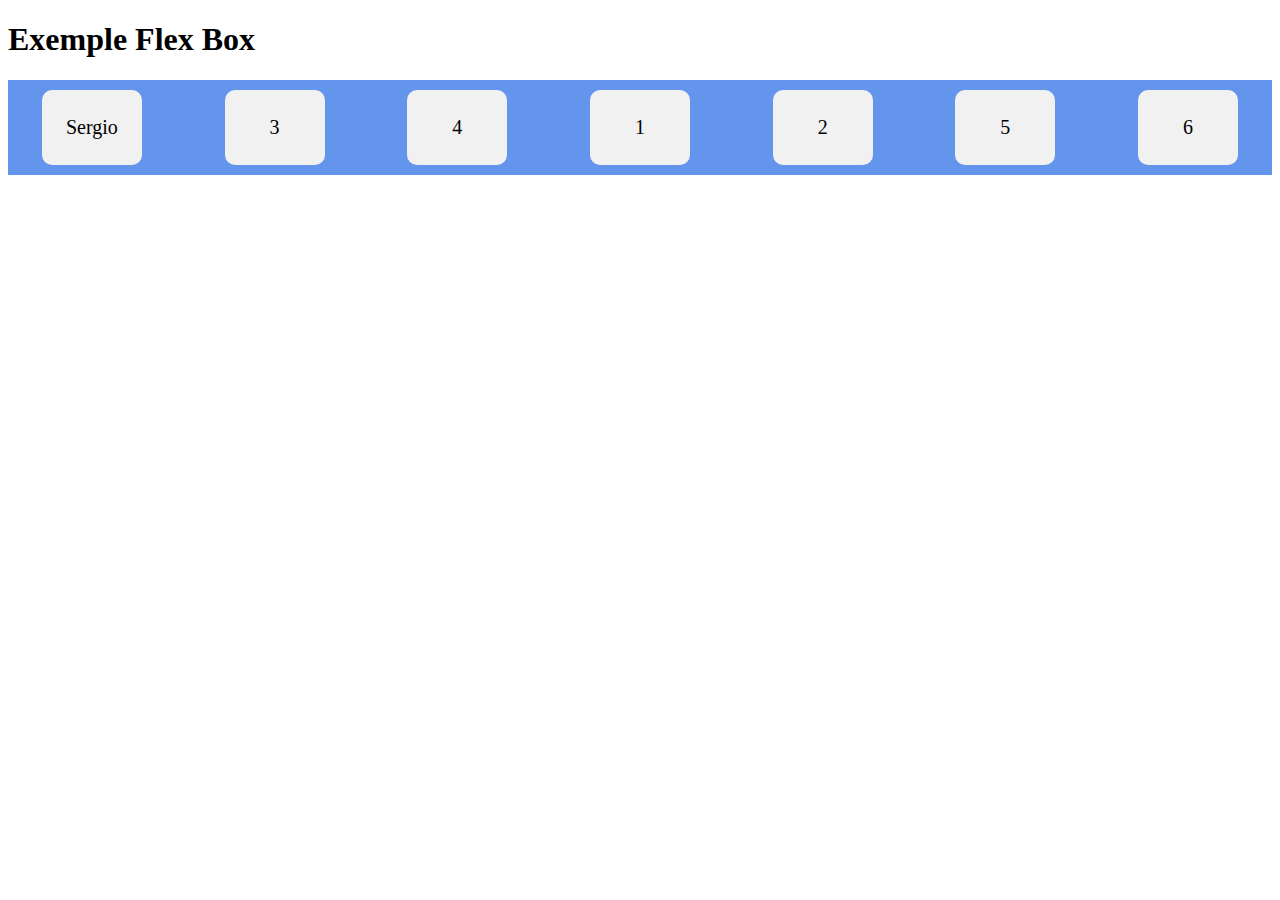
<file: ExemplesFlex/index.html>
<!DOCTYPE html>
<html lang="en">
<head>
    <meta charset="UTF-8">
    <link rel="stylesheet" href="style.css">
</head>
<body>
    <h1>Exemple Flex Box</h1>
    <div class="contenidor-flex">
        <div class="c1">1</div>
        <div class="c2">2</div>
        <div class="c3">3</div>
        <div class="c4">4</div>
        <div class="c5">5</div>
        <div class="c6">6</div>
        <div class="s">Sergio</div>
    </div>
</body>
</html>
</file>
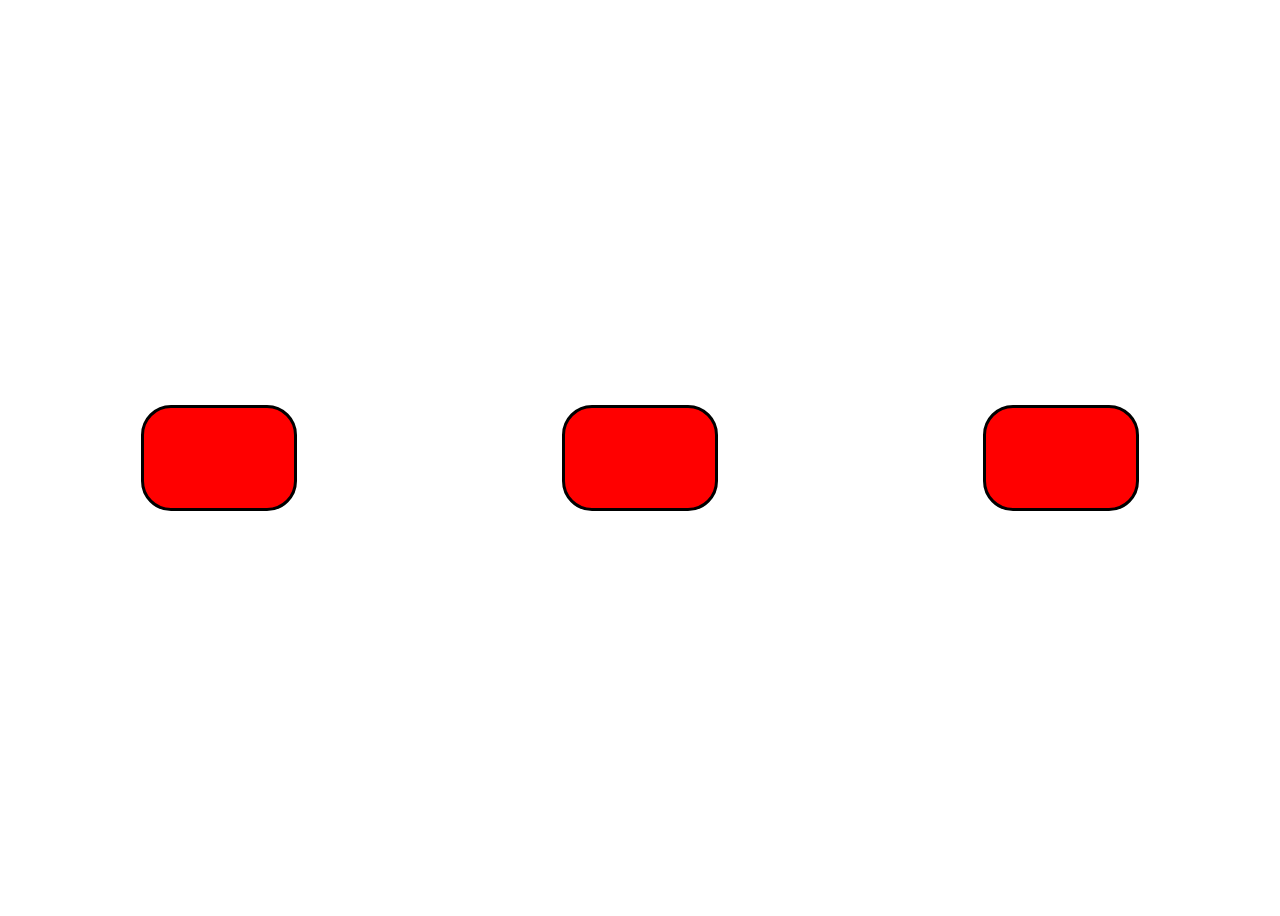
<file: ExemplesFlex/HTMLflexbasics/exercici3.html>
<!DOCTYPE html>
<html lang="ca">
<head>
    <meta charset="UTF-8">
    <meta name="viewport" content="width=device-width, initial-scale=1.0">
    <link rel="stylesheet" href="exercici3.css">
    <title>Flexbox Exercici 3 Solució</title>
</head>
<body>
<div class="mobil"></div>
<div class="mobil"></div>
<div class="mobil"></div>
</body>
</html>
</file>
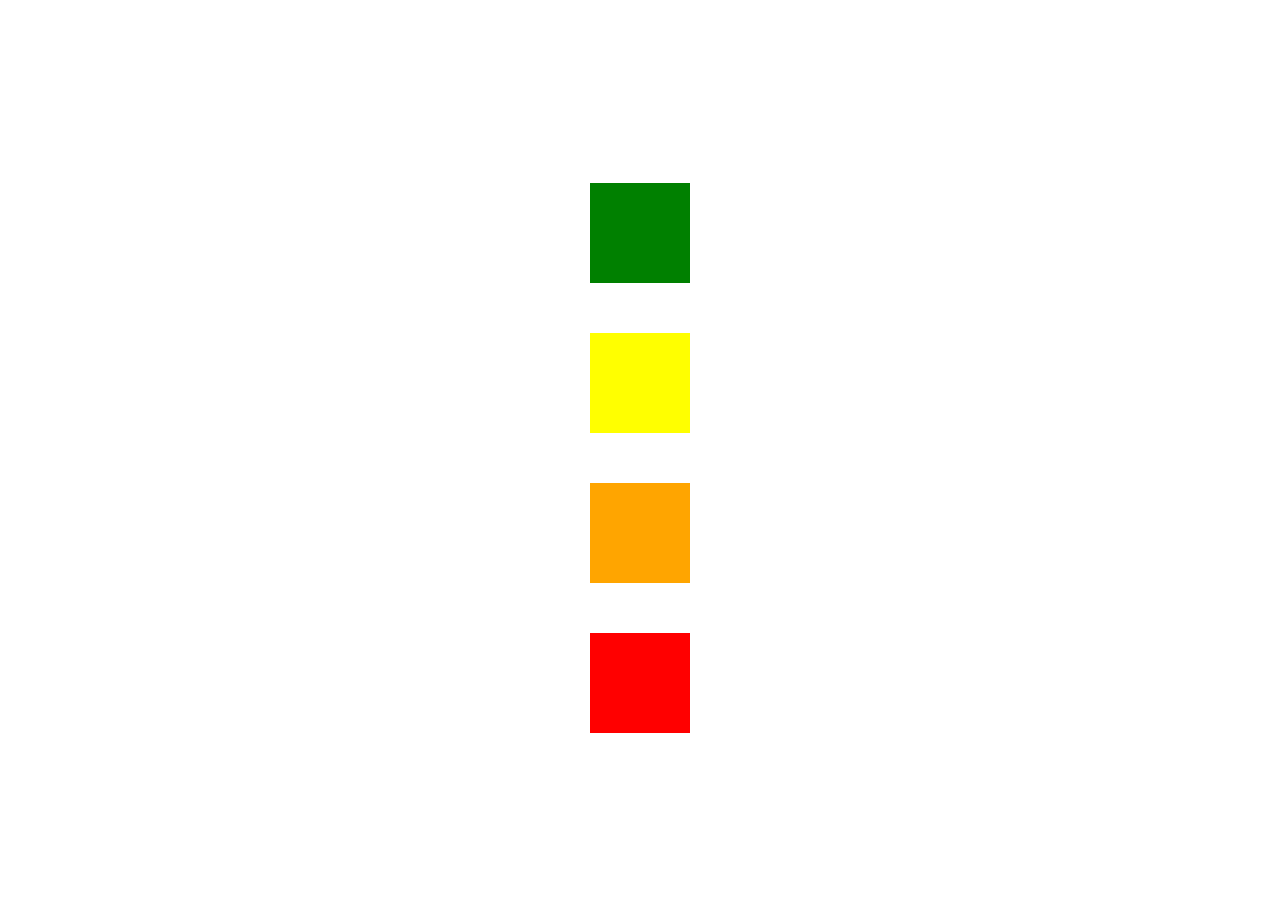
<file: ExemplesFlex/HTMLflexbasics/exercici4-2.html>
<!DOCTYPE html>
<html lang="ca">
<head>
    <meta charset="UTF-8">
    <meta name="viewport" content="width=device-width, initial-scale=1.0">
    <link rel="stylesheet" href="exercici4-2.css">
    <title>Flexbox Exercici 4 Solució</title>
</head>
<body>
<div class="columna"></div>
<div class="columna"></div>
<div class="columna"></div>
<div class="columna"></div>
</body>
</html>


<!--Versió 2-->

<!--
<body>
<div class="columna" id="verd"></div>
<div class="columna" id="groc"></div>
<div class="columna" id="taronja"></div>
<div class="columna" id="roig"></div>
</body>

-->
</file>
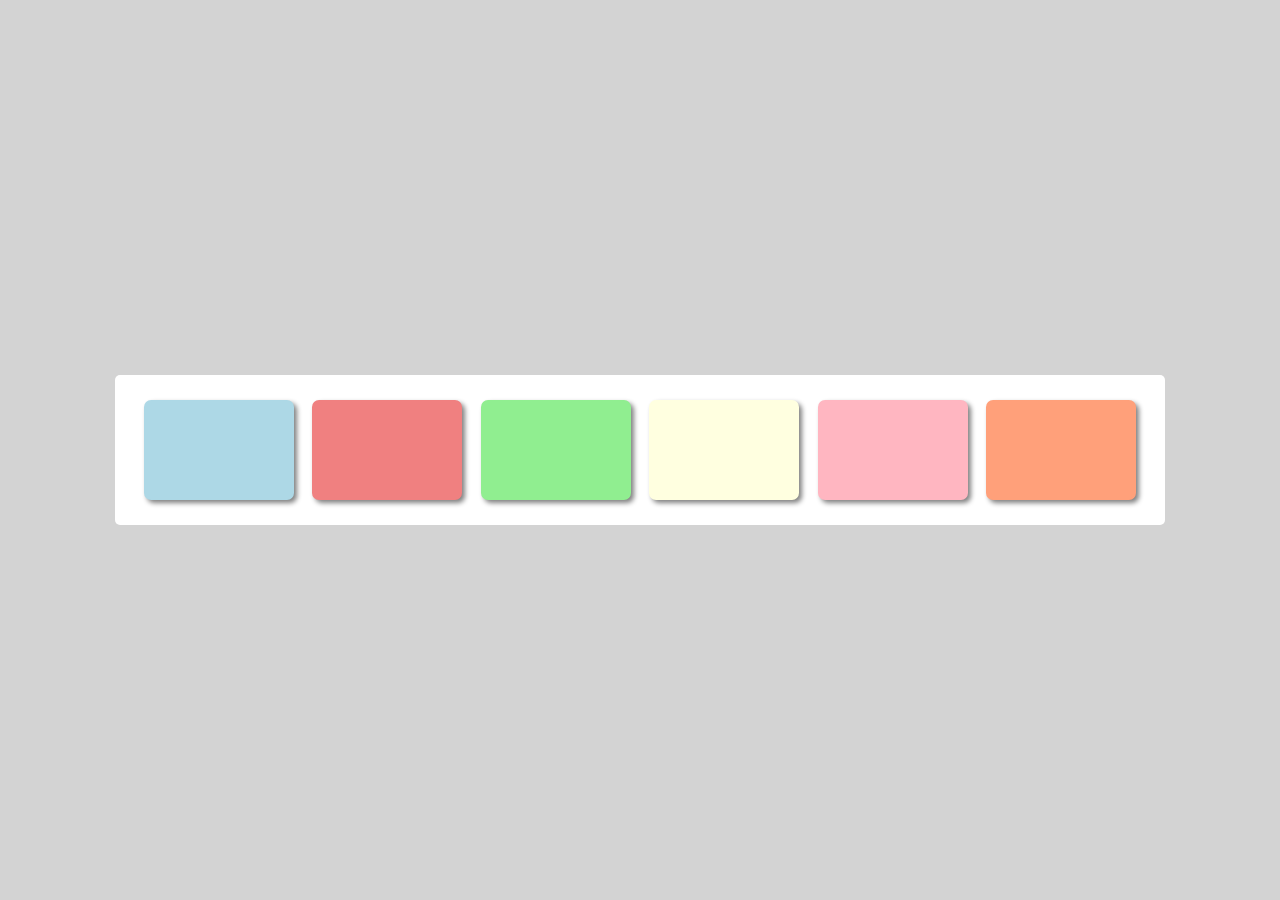
<file: ExemplesFlex/HTMLflexbasics/exercici5.html>
<!DOCTYPE html>
<html lang="ca">
<head>
    <meta charset="UTF-8">
    <meta name="viewport" content="width=device-width, initial-scale=1.0">
    <link rel="stylesheet" href="exercici5.css">
    <title>Flexbox Exercici 5 Solució</title>
</head>
<body>
<!-- Contenidor principal amb sis caixes -->
<div class="contenidor">
    <div class="caixa" id="caixa1"></div>
    <div class="caixa" id="caixa2"></div>
    <div class="caixa" id="caixa3"></div>
    <div class="caixa" id="caixa4"></div>
    <div class="caixa" id="caixa5"></div>
    <div class="caixa" id="caixa6"></div>
</div>
</body>
</html>
</file>
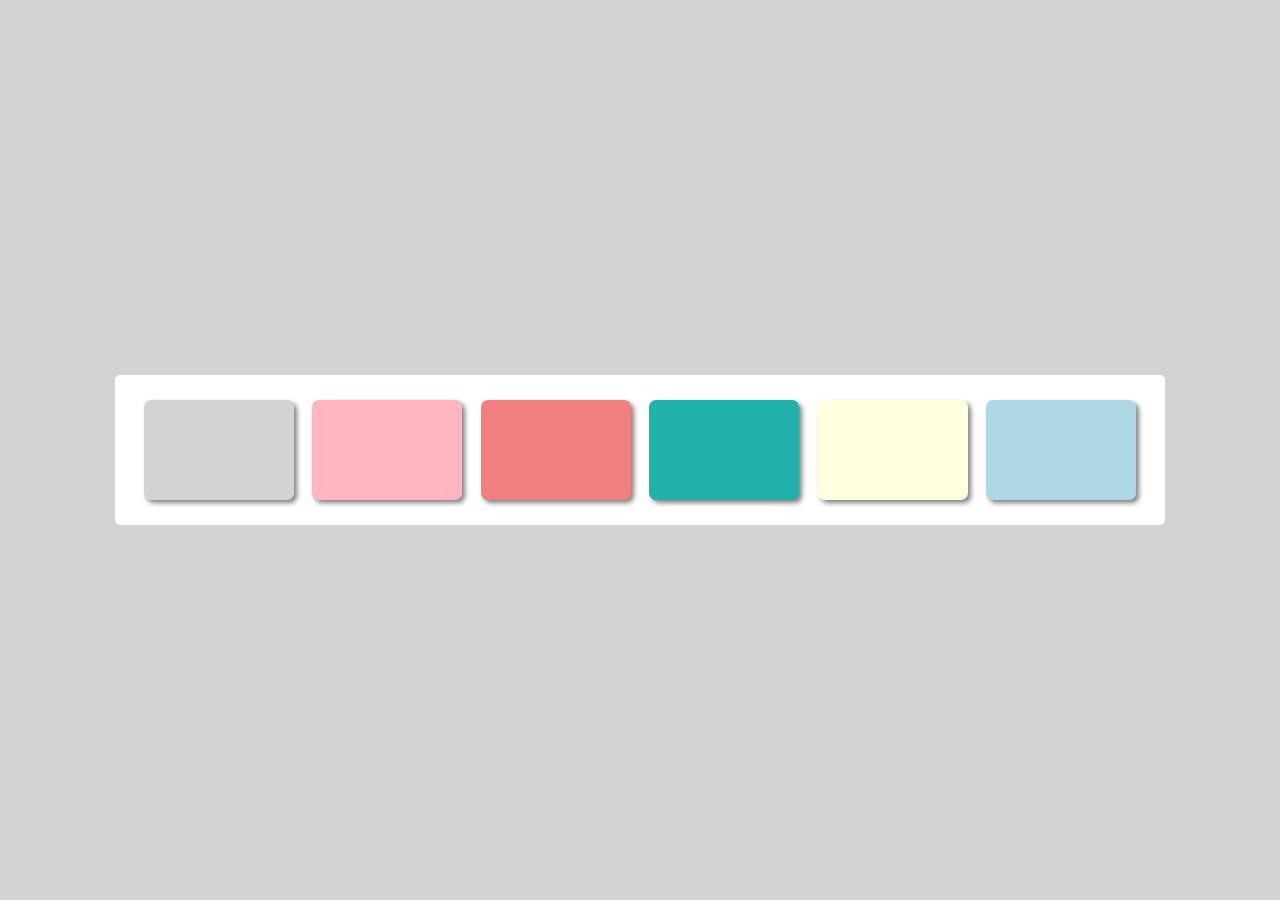
<file: ExemplesFlex/HTMLflexbasics/exercici6.html>
<!DOCTYPE html>
<html lang="ca">
<head>
    <meta charset="UTF-8">
    <meta name="viewport" content="width=device-width, initial-scale=1.0">
    <link rel="stylesheet" href="exercici6.css">
    <title>Flexbox Exercici 6 Solució</title>
</head>
<body>
<!-- Contenidor principal del mosaic -->
<div class="contenidor">
    <div class="mosaic" id="mosaic1"></div>
    <div class="mosaic" id="mosaic2"></div>
    <div class="mosaic" id="mosaic3"></div>
    <div class="mosaic" id="mosaic4"></div>
    <div class="mosaic" id="mosaic5"></div>
    <div class="mosaic" id="mosaic6"></div>
</div>
</body>
</html>
</file>
<file: ExemplesFlex/style.css>
.contenidor-flex >div{
    background-color: #f1f1f1;
    width: 100px;
    margin: 10px;
    text-align: center;
    line-height: 75px;
    font-size: 20px;
    border-radius: 10px;
}

.contenidor-flex{
    display: flex;
    flex-wrap: wrap;
    flex-direction: row;
    background-color: cornflowerblue;
    justify-content: space-around;
    align-items: center;
    gap: 15px;
}

.s{
    order: -1;
}
.c1{
    order: 1;
}
.c2{
    order: 1;
}
.c3{
    order: 0;
}
.c4{
    order: 0;
}
.c5{
    order: 1;
}
.c6{
    order: 1;
}
</file>
<file: ExemplesFlex/HTMLflexbasics/exercici3.css>
.mobil{
    background-color: red;
    height: 100px;
    width: 150px;
    border-radius: 30px;
    border: 3px solid black;
}

body{
    height: 100vh;
    align-items: center;
    display: flex;
    justify-content: space-around;
}
</file>
<file: ExemplesFlex/HTMLflexbasics/exercici4-2.css>
.columna{
    width:100px;
    height:100px;
    background-color:blue;
}

.columna:nth-child(1){
    background-color:green;
}

.columna:nth-child(2){
    background-color:yellow;
}

.columna:nth-child(3){
    background-color:orange;
}

.columna:nth-child(4){
    background-color:red;
}

body{
    height:100vh;
    display:flex;
    justify-content: center;
    align-items: center;
    flex-direction: column;
    row-gap: 50px;
}
</file>
<file: ExemplesFlex/HTMLflexbasics/exercici5.css>
.caixa{
    width: 150px;
    height: 100px;
    border-radius: 7px;
    box-shadow: 3px 3px 5px grey;
}

.caixa:nth-child(1){
    background-color: lightblue;
}
.caixa:nth-child(2){
    background-color: lightcoral;
}
.caixa:nth-child(3){
    background-color: lightgreen;
}
.caixa:nth-child(4){
    background-color: lightyellow;
}
.caixa:nth-child(5){
    background-color: lightpink;
}
.caixa:nth-child(6){
    background-color: lightsalmon;
}

body{
    height: 100vh;
    margin: 0;
    background-color: lightgray;
    display: flex;
    justify-content: center;
    align-items: center;
}
.contenidor{
    display: flex;
    flex-wrap: wrap;
    align-items: center;
    justify-content: space-evenly;
    background-color: white;
    gap: 15px;
    padding: 25px;
    border-radius: 5px;
    max-width: 1000px;
    width: 80%;

}
</file>
<file: ExemplesFlex/HTMLflexbasics/exercici6.css>
.mosaic{
    width: 150px;
    height: 100px;
    border-radius: 7px;
    box-shadow: 3px 3px 5px grey;
}

body{
    height: 100vh;
    margin: 0;
    background-color: lightgray;
    display: flex;
    justify-content: center;
    align-items: center;
}
.contenidor{
    display: flex;
    flex-wrap: wrap;
    align-items: center;
    justify-content: space-evenly;
    background-color: white;
    gap: 15px;
    padding: 25px;
    border-radius: 5px;
    max-width: 1000px;
    width: 80%;

}

#mosaic1{
    background-color: lightgray;
}
#mosaic2{
    background-color: lightpink;
}
#mosaic3 {
    background-color: lightcoral;
}
#mosaic4 {
    background-color: lightseagreen;
}
#mosaic5 {
    background-color: lightyellow;
}
#mosaic6 {
    background-color: lightblue;
}
</file>
